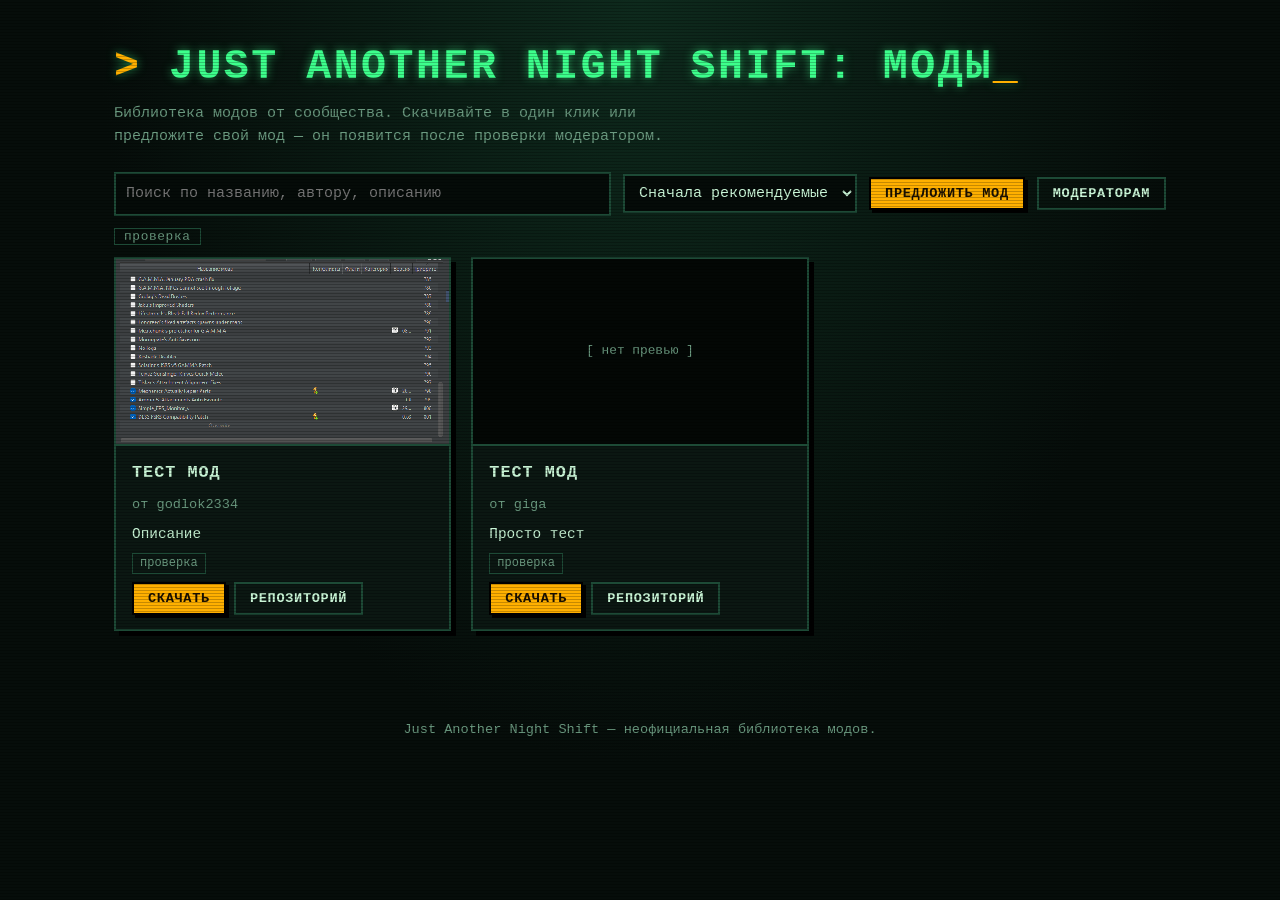
<file: index.html>
<!doctype html>
<html lang="ru">
<head>
<meta charset="utf-8">
<meta name="viewport" content="width=device-width,initial-scale=1">
<title>Моды для Just Another Night Shift</title>
<link rel="stylesheet" href="style.css">
</head>
<body>
<header class="top">
  <h1>Just Another Night Shift: моды</h1>
  <p>Библиотека модов от сообщества. Скачивайте в один клик или предложите свой мод — он появится после проверки модератором.</p>
</header>
<div class="bar">
  <input id="q" type="search" placeholder="Поиск по названию, автору, описанию" aria-label="Поиск">
  <select id="sort" aria-label="Сортировка">
    <option value="feat">Сначала рекомендуемые</option>
    <option value="name">По названию</option>
    <option value="author">По автору</option>
  </select>
  <a class="btn" href="submit.html">Предложить мод</a>
  <a class="btn ghost" href="admin.html">Модераторам</a>
</div>
<div class="bar"><div class="tags" id="tags"></div></div>
<main class="wrap"><div class="grid" id="grid"><p class="empty">Загрузка…</p></div></main>
<footer>Just Another Night Shift — неофициальная библиотека модов.</footer>
<script src="config.js"></script>
<script src="common.js"></script>
<script>
let mods = [], tag = "";
loadMods().then(d => { mods = d; drawTags(); draw(); })
  .catch(() => $("#grid").innerHTML = '<p class="empty">Список модов пока не собран. Подождите минуту после первого коммита.</p>');
function drawTags() {
  const all = [...new Set(mods.flatMap(m => m.tags || []))].sort();
  $("#tags").innerHTML = all.map(t => `<button class="tag${t === tag ? " on" : ""}" data-t="${esc(t)}">${esc(t)}</button>`).join("");
}
function draw() {
  const q = $("#q").value.toLowerCase(), s = $("#sort").value;
  const l = mods.filter(m => (!tag || (m.tags || []).includes(tag)) && [m.name, m.author, m.description].join(" ").toLowerCase().includes(q));
  if (s !== "feat") l.sort((a, b) => a[s].localeCompare(b[s]));
  $("#grid").innerHTML = l.length ? l.map(m => `
    <article class="card${m.featured ? " feat" : ""}">
      <a class="img" href="mod.html?id=${encodeURIComponent(m.id)}" style="${imgUrl(m) ? `background-image:url('${esc(imgUrl(m))}')` : ""}" aria-label="${esc(m.name)}">${imgUrl(m) ? "" : "[ нет превью ]"}</a>
      <div class="body">
        <h3><a href="mod.html?id=${encodeURIComponent(m.id)}">${esc(m.name)}</a></h3>
        <div class="by">от ${esc(m.author)}${(m.dependencies || []).length ? ` · требует модов: ${m.dependencies.length}` : ""}</div>
        <p>${esc(m.description)}</p>
        <div class="tags">${(m.tags || []).map(t => `<span class="pill">${esc(t)}</span>`).join("")}</div>
        <div class="acts">
          <button data-dl="${esc(m.id)}">Скачать</button>
          <a class="btn ghost" href="https://github.com/${esc(m.repo)}" target="_blank" rel="noopener">Репозиторий</a>
        </div>
      </div>
    </article>`).join("") : '<p class="empty">Ничего не найдено.</p>';
}
$("#q").oninput = draw; $("#sort").onchange = draw;
document.addEventListener("click", e => {
  const t = e.target.closest("[data-t]"); if (t) { tag = tag === t.dataset.t ? "" : t.dataset.t; drawTags(); draw(); }
  const d = e.target.closest("[data-dl]"); if (d) downloadMod(mods.find(m => m.id === d.dataset.dl), d);
});
</script>
</body>
</html>
</file>
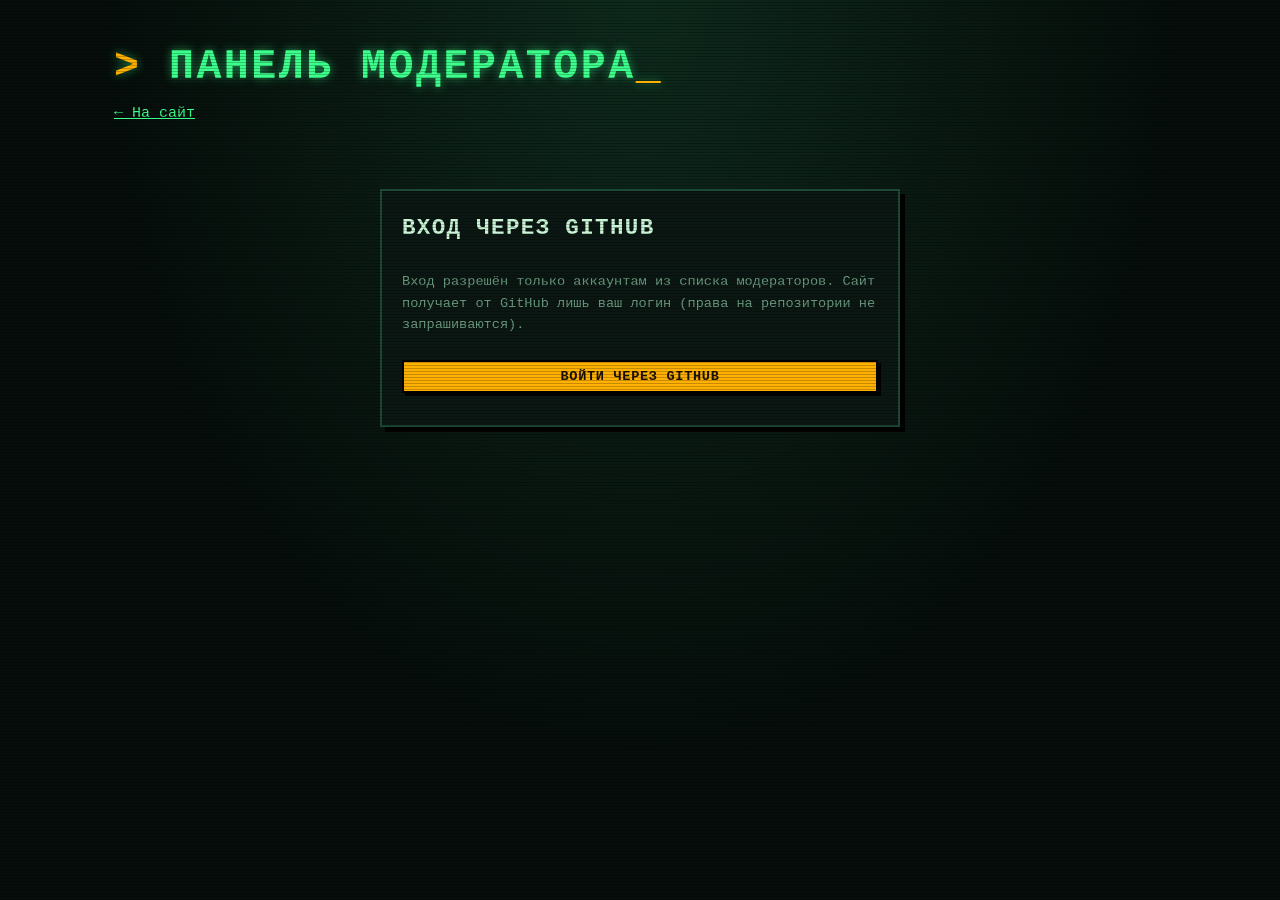
<file: admin.html>
<!doctype html>
<html lang="ru">
<head>
<meta charset="utf-8">
<meta name="viewport" content="width=device-width,initial-scale=1">
<title>Панель модератора</title>
<link rel="stylesheet" href="style.css">
</head>
<body>
<header class="top"><h1>Панель модератора</h1><p><a href="index.html">← На сайт</a></p></header>
<main class="wrap">
<section id="loginBox" class="login">
  <h2>Вход через GitHub</h2>
  <p class="hint">Вход разрешён только аккаунтам из списка модераторов. Сайт получает от GitHub лишь ваш логин (права на репозитории не запрашиваются).</p>
  <button id="go">Войти через GitHub</button>
  <small id="err" style="color:var(--red)"></small>
</section>
<section id="app" hidden>
  <p>Вы: <b id="me"></b> <span class="pill amber" id="role"></span> <button class="ghost" id="out">Выйти</button></p>
  <nav class="tabs" id="tabs">
    <button data-tab="prs" class="on">Заявки</button>
    <button data-tab="mods">Моды</button>
    <button data-tab="mdr">Модераторы</button>
  </nav>
  <div id="prs"></div>
  <div id="mods" hidden>
    <div class="bar" style="padding:0 0 12px"><input id="mq" placeholder="Фильтр по названию или автору"><button id="add">Добавить мод</button></div>
    <div class="scroll"><table><thead><tr><th>Мод</th><th>Репозиторий</th><th>Статус</th><th></th></tr></thead><tbody id="mrows"></tbody></table></div>
  </div>
  <div id="mdr" hidden></div>
</section>
</main>
<dialog id="dlg">
  <h2 id="dt" style="margin-bottom:12px"></h2>
  <label>Название<input id="f_name"></label>
  <label>Автор<input id="f_author"></label>
  <label>Репозиторий (user/repo)<input id="f_repo"></label>
  <label>Описание<textarea id="f_desc" rows="4"></textarea></label>
  <label>Новая картинка (PNG/JPG, до 700 КБ) — оставьте пустым, чтобы не менять<input id="f_img" type="file" accept="image/png,image/jpeg"></label>
  <label>Требуемые моды<div class="deps" id="f_deps"></div></label>
  <label>Теги через запятую<input id="f_tags"></label>
  <label class="chk"><input type="checkbox" id="f_feat"> Рекомендуемый</label>
  <label class="chk"><input type="checkbox" id="f_hid"> Скрыт с сайта</label>
  <div class="acts" style="justify-content:flex-end"><button class="ghost" id="cancel">Отмена</button><button id="save">Сохранить</button></div>
</dialog>
<script src="config.js"></script>
<script src="common.js"></script>
<script src="admin.js"></script>
</body>
</html>
</file>
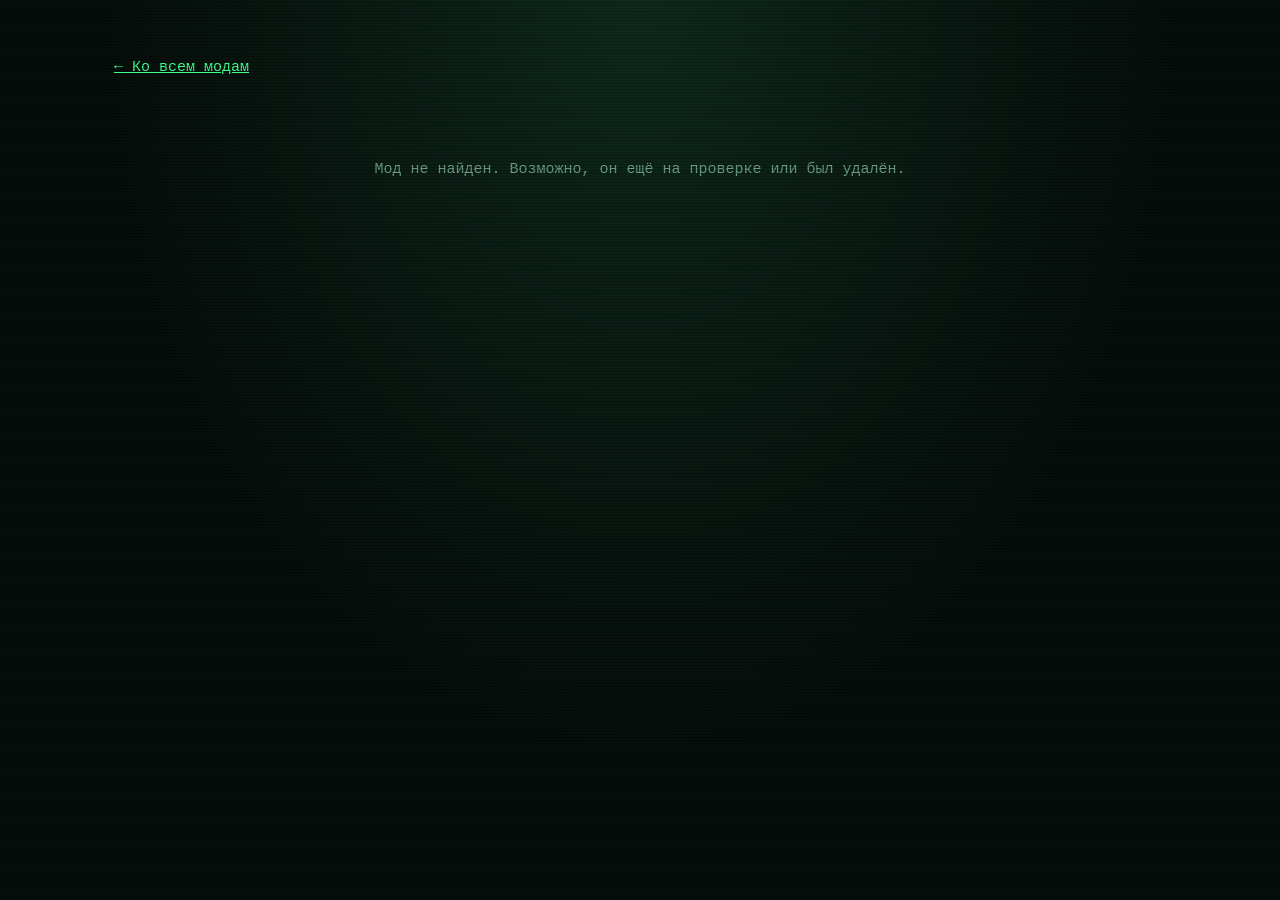
<file: mod.html>
<!doctype html>
<html lang="ru">
<head>
<meta charset="utf-8">
<meta name="viewport" content="width=device-width,initial-scale=1">
<title>Мод — Just Another Night Shift</title>
<link rel="stylesheet" href="style.css">
</head>
<body>
<header class="top"><p><a href="index.html">← Ко всем модам</a></p></header>
<main class="wrap" id="m"><p class="empty">Загрузка…</p></main>
<script src="config.js"></script>
<script src="common.js"></script>
<script>
loadMods().then(mods => {
  const m = mods.find(x => x.id === new URLSearchParams(location.search).get("id"));
  if (!m) return $("#m").innerHTML = '<p class="empty">Мод не найден. Возможно, он ещё на проверке или был удалён.</p>';
  document.title = m.name + " — Just Another Night Shift";
  const deps = (m.dependencies || []).map(id => { const d = mods.find(x => x.id === id);
    return d ? `<li><a href="mod.html?id=${encodeURIComponent(id)}">${esc(d.name)}</a></li>` : ""; }).join("");
  $("#m").innerHTML = `<div class="mod">
    <div class="img" style="${imgUrl(m) ? `background-image:url('${esc(imgUrl(m))}')` : ""}">${imgUrl(m) ? "" : "[ нет превью ]"}</div>
    <div class="box">
      <h2>${esc(m.name)}</h2>
      <div class="by">от ${esc(m.author)}</div>
      <p>${esc(m.description)}</p>
      ${deps ? `<div><b>Требуется установить:</b><ul>${deps}</ul></div>` : ""}
      <div class="tags">${(m.tags || []).map(t => `<span class="pill">${esc(t)}</span>`).join("")}</div>
      <div class="acts"><button id="dl">Скачать</button>
      <a class="btn ghost" href="https://github.com/${esc(m.repo)}" target="_blank" rel="noopener">Репозиторий мода</a></div>
    </div></div>`;
  $("#dl").onclick = e => downloadMod(m, e.target);
}).catch(() => $("#m").innerHTML = '<p class="empty">Не удалось загрузить список модов.</p>');
</script>
</body>
</html>
</file>
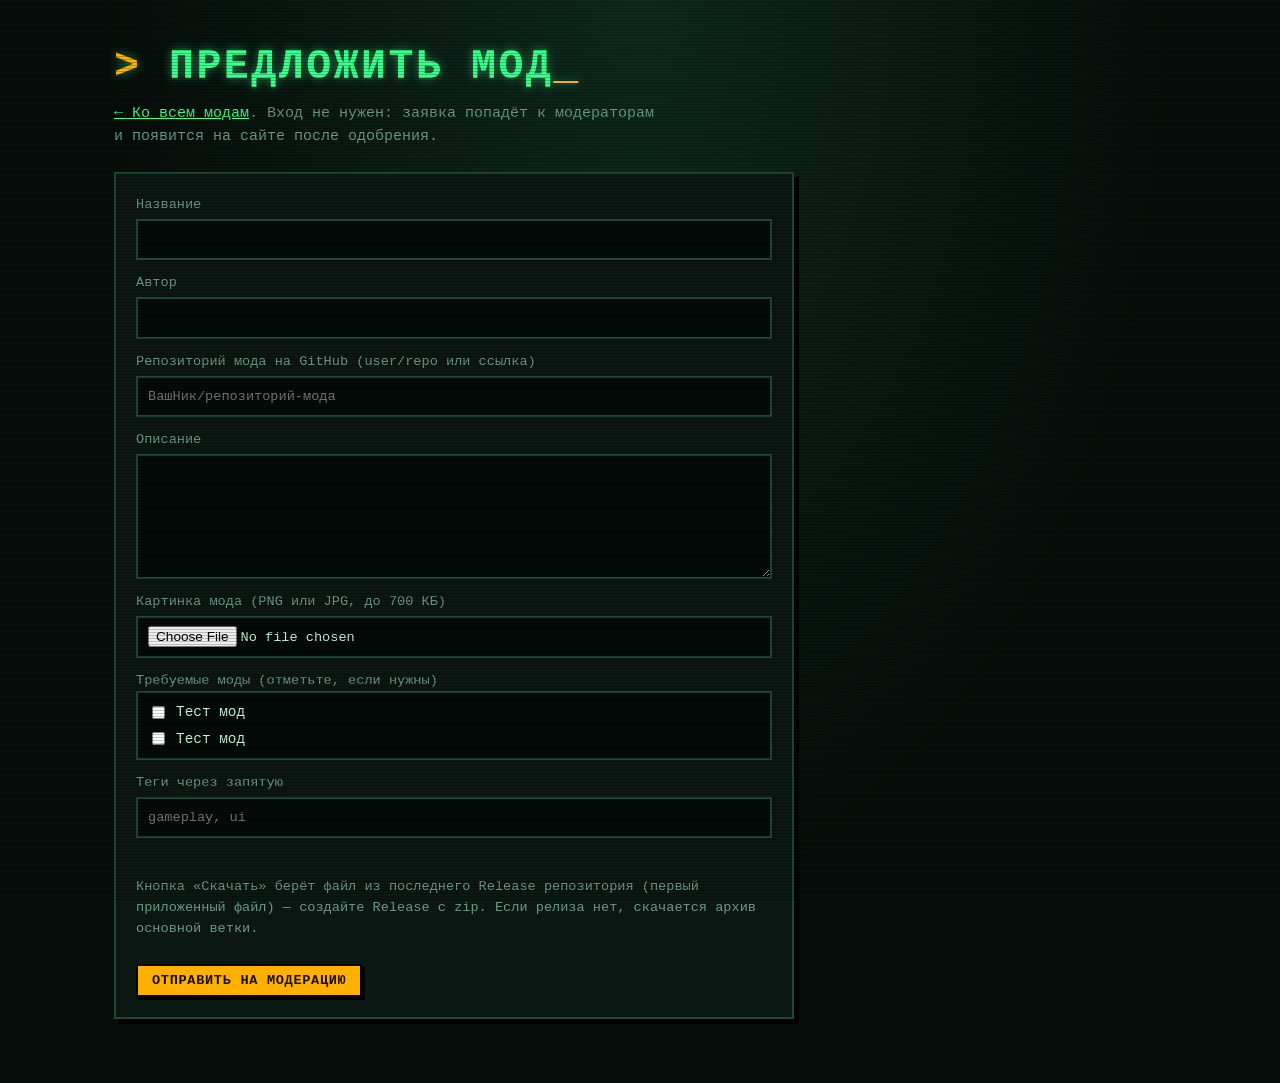
<file: submit.html>
<!doctype html>
<html lang="ru">
<head>
<meta charset="utf-8">
<meta name="viewport" content="width=device-width,initial-scale=1">
<title>Предложить мод</title>
<link rel="stylesheet" href="style.css">
</head>
<body>
<header class="top"><h1>Предложить мод</h1><p><a href="index.html">← Ко всем модам</a>. Вход не нужен: заявка попадёт к модераторам и появится на сайте после одобрения.</p></header>
<main class="wrap">
<form id="f" class="box">
  <label>Название<input id="name" maxlength="80" required></label>
  <label>Автор<input id="author" maxlength="60" required></label>
  <label>Репозиторий мода на GitHub (user/repo или ссылка)<input id="repo" placeholder="ВашНик/репозиторий-мода" required></label>
  <label>Описание<textarea id="desc" rows="5" maxlength="1000" required></textarea></label>
  <label>Картинка мода (PNG или JPG, до 700 КБ)<input id="image" type="file" accept="image/png,image/jpeg"></label>
  <img id="prev" class="prev" alt="Превью" hidden>
  <div><label>Требуемые моды (отметьте, если нужны)</label><div class="deps" id="deps">Загрузка…</div></div>
  <label>Теги через запятую<input id="tags" placeholder="gameplay, ui"></label>
  <input id="hp" class="hp" tabindex="-1" autocomplete="off" aria-hidden="true">
  <div id="cf"></div>
  <p class="hint">Кнопка «Скачать» берёт файл из последнего Release репозитория (первый приложенный файл) — создайте Release с zip. Если релиза нет, скачается архив основной ветки.</p>
  <div><button id="send">Отправить на модерацию</button></div>
</form>
<div id="done" class="box" hidden><h2>Заявка отправлена</h2><p>Спасибо! Модератор проверит мод, и он появится в каталоге.</p><a class="btn" href="index.html">В каталог</a></div>
</main>
<script src="config.js"></script>
<script src="common.js"></script>
<script>
let img = null;
loadMods().then(d => $("#deps").innerHTML = depsBoxes(d)).catch(() => $("#deps").innerHTML = '<span class="hint">Список не загрузился.</span>');
if (CONFIG.turnstileSiteKey) {
  const d = document.createElement("div"); d.className = "cf-turnstile"; d.dataset.sitekey = CONFIG.turnstileSiteKey; $("#cf").append(d);
  const s = document.createElement("script"); s.src = "https://challenges.cloudflare.com/turnstile/v0/api.js"; s.async = true; document.head.append(s);
}
$("#image").onchange = async e => {
  img = null; $("#prev").hidden = true;
  const f = e.target.files[0]; if (!f) return;
  try { img = await readImg(f); $("#prev").src = URL.createObjectURL(f); $("#prev").hidden = false; }
  catch (er) { e.target.value = ""; toast(er.message, true); }
};
$("#f").onsubmit = async e => {
  e.preventDefault(); const b = $("#send"); b.disabled = true;
  try {
    const repo = normRepo($("#repo").value);
    if (!okRepo(repo)) throw Error("Репозиторий должен быть вида user/repo");
    const r = await fetch(CONFIG.api + "/submit", { method: "POST", headers: { "Content-Type": "application/json" }, body: JSON.stringify({
      name: $("#name").value, author: $("#author").value, repo, description: $("#desc").value, image: img, hp: $("#hp").value,
      tags: $("#tags").value.split(","), dependencies: pickedDeps($("#deps")), cf: window.turnstile ? turnstile.getResponse() : "" }) });
    const d = await r.json().catch(() => ({}));
    if (!r.ok) throw Error(d.error || "Ошибка " + r.status);
    $("#f").hidden = true; $("#done").hidden = false;
  } catch (er) { toast(er.message, true); if (window.turnstile) turnstile.reset(); b.disabled = false; }
};
</script>
</body>
</html>
</file>
<file: style.css>
/* Тема: ночная смена у старого терминала. Все цвета — в переменных, меняются в одном месте. */
:root{--bg:#060d0a;--panel:#0b1712;--line:#1d4a36;--text:#c9f5d6;--dim:#6b9a80;--accent:#ffb000;--glow:#3dff8c;--red:#ff5a4d;
--font:ui-monospace,"Cascadia Mono",Consolas,"Courier New",monospace}
*{box-sizing:border-box}
body{margin:0;background:var(--bg);color:var(--text);font:15px/1.55 var(--font);min-height:100vh;
background-image:radial-gradient(ellipse at 50% 0,#0e2a1d 0,transparent 60%)}
body::before{content:"";position:fixed;inset:0;pointer-events:none;z-index:50;background:repeating-linear-gradient(0deg,rgba(0,0,0,.22) 0 1px,transparent 1px 3px)}
h1,h2,h3{margin:0;text-transform:uppercase;letter-spacing:.06em}
h1{font-size:clamp(1.5rem,5vw,2.6rem);line-height:1.1;color:var(--glow);text-shadow:0 0 10px rgba(61,255,140,.55)}
h1::before{content:"> ";color:var(--accent)}
h1::after{content:"_";color:var(--accent);animation:blink 1.1s steps(1) infinite}
@keyframes blink{50%{opacity:0}}
@media (prefers-reduced-motion:reduce){h1::after{animation:none}}
a{color:var(--glow)}
:focus-visible{outline:2px dashed var(--accent);outline-offset:2px}
header.top{padding:44px 24px 24px;max-width:1100px;margin:0 auto}
header.top p{color:var(--dim);max-width:62ch;margin:.8em 0 0}
.bar{display:flex;gap:12px;flex-wrap:wrap;max-width:1100px;margin:0 auto;padding:0 24px 12px;align-items:center}
.wrap{max-width:1100px;margin:0 auto;padding:0 24px 64px}
input,select,textarea{background:#050b08;color:var(--text);border:2px solid var(--line);padding:8px 10px;font:inherit;width:100%;border-radius:0}
input:focus,select:focus,textarea:focus{border-color:var(--glow);outline:none}
.bar input[type=search]{flex:1 1 260px;width:auto}.bar select{width:auto}
button,.btn{display:inline-block;background:var(--accent);color:#1a1000;border:2px solid #000;border-radius:0;padding:7px 14px;font:700 .85rem var(--font);text-transform:uppercase;letter-spacing:.05em;cursor:pointer;text-decoration:none;box-shadow:3px 3px 0 #000}
button:hover,.btn:hover{transform:translate(-1px,-1px);box-shadow:4px 4px 0 #000}
button:active,.btn:active{transform:translate(2px,2px);box-shadow:1px 1px 0 #000}
button.ghost,.btn.ghost{background:transparent;color:var(--text);border-color:var(--line);box-shadow:none}
button.danger{background:var(--red);color:#220400}
button:disabled{opacity:.5;cursor:wait}
.tags{display:flex;gap:6px;flex-wrap:wrap}
.tag{border:1px solid var(--line);color:var(--dim);padding:0 9px;font:.8rem var(--font);cursor:pointer;background:none;box-shadow:none;text-transform:none;font-weight:400}
.tag.on{border-color:var(--accent);color:var(--accent)}
.pill{font-size:.75rem;border:1px solid var(--line);color:var(--dim);padding:0 7px}
.pill.amber{color:var(--accent);border-color:var(--accent)}.pill.red{color:var(--red);border-color:var(--red)}
.grid{display:grid;grid-template-columns:repeat(auto-fill,minmax(290px,1fr));gap:20px}
.card{background:var(--panel);border:2px solid var(--line);box-shadow:5px 5px 0 #000;display:flex;flex-direction:column}
.card.feat{border-color:var(--accent)}
.img{display:grid;place-items:center;aspect-ratio:16/9;background:#030705 center/cover no-repeat;image-rendering:pixelated;color:var(--dim);font-size:.8rem;text-decoration:none;border-bottom:2px solid var(--line)}
.card .body{padding:14px 16px;display:flex;flex-direction:column;gap:8px;flex:1}
.card h3{font-size:1.05rem}.card h3 a{color:var(--text);text-decoration:none}.card h3 a:hover{color:var(--glow)}
.by,.hint{color:var(--dim);font-size:.85rem}
.card p{margin:0;flex:1;font-size:.9rem;display:-webkit-box;-webkit-line-clamp:3;-webkit-box-orient:vertical;overflow:hidden}
.acts{display:flex;gap:8px;flex-wrap:wrap}
.empty{color:var(--dim);padding:40px 0;text-align:center;grid-column:1/-1}
footer{color:var(--dim);text-align:center;padding:24px;font-size:.85rem}
/* страница мода и формы */
.mod{display:grid;grid-template-columns:minmax(0,380px) 1fr;gap:28px;align-items:start}
@media (max-width:760px){.mod{grid-template-columns:1fr}}
.mod .img{border:2px solid var(--line);box-shadow:5px 5px 0 #000}
.mod h2{font-size:1.6rem;color:var(--glow)}.mod p{white-space:pre-line}
.box,.login{background:var(--panel);border:2px solid var(--line);box-shadow:5px 5px 0 #000;padding:20px;display:grid;gap:12px}
.login{max-width:520px;margin:40px auto}
form.box{max-width:680px}
label{display:grid;gap:4px;font-size:.85rem;color:var(--dim)}
label.chk{display:flex;gap:8px;align-items:center;color:var(--text);font-size:.9rem}label.chk input{width:auto}
.deps{max-height:180px;overflow:auto;border:2px solid var(--line);padding:8px 10px;display:grid;gap:4px;background:#050b08}
.prev{max-width:240px;image-rendering:pixelated;border:2px solid var(--line)}
.hp{position:absolute;left:-9999px}
[hidden]{display:none!important}
/* админка */
.tabs{display:flex;gap:4px;border-bottom:2px solid var(--line);margin:0 0 18px;flex-wrap:wrap}
.tabs button{background:none;color:var(--dim);box-shadow:none;border-color:transparent}
.tabs button.on{color:var(--accent);border-bottom-color:var(--accent)}
table{width:100%;border-collapse:collapse}
td,th{text-align:left;padding:9px 8px;border-bottom:1px solid var(--line);vertical-align:middle}
th{color:var(--dim);font-weight:400;font-size:.85rem}
.req{display:grid;grid-template-columns:120px 1fr auto;gap:14px;padding:14px 0;border-bottom:1px solid var(--line);align-items:start}
.req .img{aspect-ratio:16/9;border:1px solid var(--line)}
@media (max-width:640px){.req{grid-template-columns:1fr}}
dialog{background:var(--panel);color:var(--text);border:2px solid var(--accent);width:min(580px,94vw);padding:20px;max-height:92vh}
dialog::backdrop{background:#000b}
dialog label{margin-bottom:10px}
.toast{position:fixed;bottom:18px;left:50%;transform:translateX(-50%);background:var(--panel);border:2px solid var(--accent);padding:10px 18px;z-index:99;max-width:90vw}
.toast.err{border-color:var(--red)}
.scroll{overflow-x:auto}
</file>
